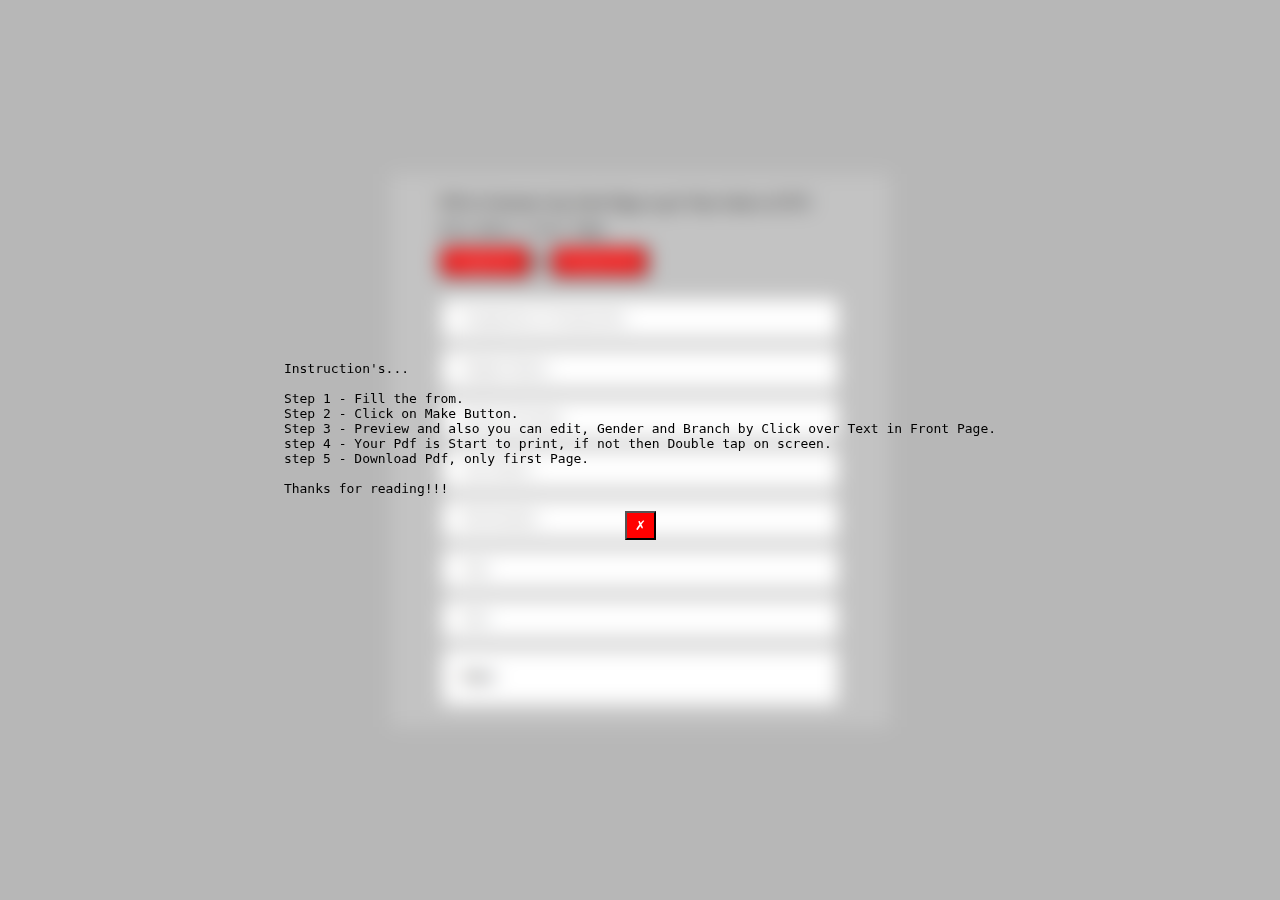
<file: index.html>
<!DOCTYPE html>
<html lang="en">

<head>
    <meta charset="UTF-8">
    <meta http-equiv="X-UA-Compatible" content="IE=edge">
    <meta name="viewport" content="width=device-width, initial-scale=1.0">
    <meta property="og:title" content="Assignment and Practical File Page Maker">
    <meta property="og:description" content="Suggest by Yash and Develop by Akshansh">
    <meta property="og:image" content="ITG-LOGO.png">
    <meta charset="utf-8">
    <meta name="Description" CONTENT="Itg front page maker : this is the site where you can make assignment front page and any collage regardign front page">
    <meta name="robots" content="noindex,nofollow">
    <meta name="rating" content="5" />
    <meta name="department" content="legal" />
    <meta name="audience" content="all" />
    <meta name="doc_status" content="draft" />
    <link rel="shortcut icon" href="ITG-LOGO.png" type="image/x-icon">
    <link rel="stylesheet" href="style0.2.css">
    <meta name='robots' content='max-image-preview:large' />
	<meta name="description" content="Free cover page maker with many different designs. Edit online and print at home. Instant download with no registration or software required." />
	<meta name="robots" content="index, follow, max-snippet:-1, max-image-preview:large, max-video-preview:-1" />
	<meta property="og:locale" content="en_US" />
	<meta property="og:type" content="article" />
	<meta property="og:title" content="Free Cover Page Maker | Create Online in under 1 Minute!" />
	<meta property="og:description" content="Free cover page maker with many different designs. Edit online and print at home. Instant download with no registration or software required." />
    <title>Front Page Inputs</title>
</head>

<body>
    <script>

    function testJS() {
        
    var     student_name=document.getElementById("student_name").value  ,
    sem=document.getElementById("sem").value ,
    year=document.getElementById("year").value ,
    roll_number=document.getElementById("roll_number").value ,
    fname=document.getElementById("facOp").value ,
    assignmentTitle=document.getElementById("showOp").value,
    subName=document.getElementById("subOp").value ;
        var url = 'js.html?student_name=' + encodeURIComponent(student_name)
        +'&sem='+ encodeURIComponent(sem)+'&year='+ encodeURIComponent(year)+
        '&roll_number='+ encodeURIComponent(roll_number)+'&fname='+ encodeURIComponent(fname)+
        '&assignmentTitle='+ encodeURIComponent(assignmentTitle)+'&subName='+ encodeURIComponent(subName)
        ;

    document.location.href = url;

}
 
    </script> 
    <form  method="post">
        <p>Fill to Generate Any front Page as per Your choice of ITG</p>
        <samp>Only Basic Front Page</samp>
        <div class="opt">
            <button type="button" id="assig">Assignment</button> or
            <button type="button" id="pract">Practical File</button>
        </div>
        <input id="showOp" type="text" placeholder="Assignment or Practical file..." name="file" autocomplete="off">
        <input id="subOp" type="text" placeholder="Subject Name..." name="sname" autocomplete="off" onkeydown="return false">
        <input id="facOp" type="text" placeholder="Name of Faculty..." name="fname" autocomplete="off" onkeydown="return false">
        <input id="student_name" type="text" placeholder="Your Name..." name="name" autocomplete="additional-name">
        <input id='roll_number' type="tel" placeholder="Roll Number..." name="roll" maxlength="20">
        <input id="year" type="tel" placeholder="Year" name="year" maxlength="1">
        <input id="sem" type="tel" placeholder="Sem" name="sem" maxlength="1">
        <input  onclick="testJS()" value="Make">
    </form>
    <div class="instruct" id="ins">
        <pre>
Instruction's...

Step 1 - Fill the from.
Step 2 - Click on Make Button.
Step 3 - Preview and also you can edit, Gender and Branch by Click over Text in Front Page.
step 4 - Your Pdf is Start to print, if not then Double tap on screen.
step 5 - Download Pdf, only first Page.

Thanks for reading!!!
        </pre>
        <button onclick="document.getElementById('ins').style.display = 'none';">&cross;</button>
    </div>
    <div class="subject" id="sub">
        <button id="toc" value="Theory Of Computation">Toc</button>
        <button id="coa" value="Computer Organization and Architecture">Coa</button>
        <button id="dbms" value="Datadase Managment System">Dbms</button>
        <input type="text" name="soth" id="soth" placeholder="Type form Your Side...">
    </div>
    <div class="subject" id="fac">
        <button id="ftoc" value="Vivek Uniyal">Toc</button>
        <button id="fcoa" value="Monika Kandwal">Coa</button>
        <button id="fdbms" value="Jayveer Farswan">Dbms</button>
        <input type="text" name="foth" id="foth" placeholder="Type form Your Side...">
    </div>
</body>
<script src="main.js.0.2.js"></script>

</html>
</file>
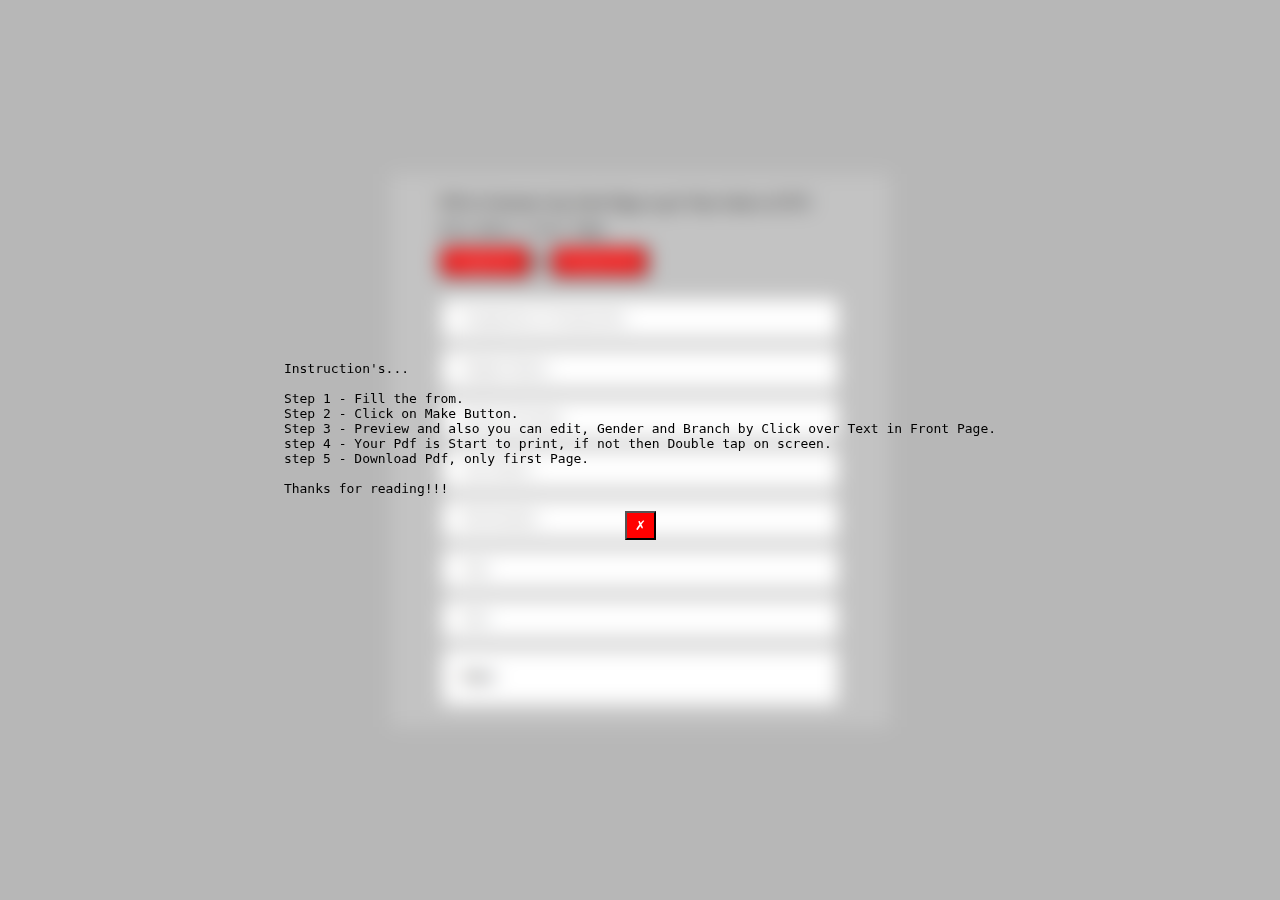
<file: index .html>
<!DOCTYPE html>
<html lang="en">

<head>
    <meta charset="UTF-8">
    <meta http-equiv="X-UA-Compatible" content="IE=edge">
    <meta name="viewport" content="width=device-width, initial-scale=1.0">
    <meta property="og:title" content="Assignment and Practical File Page Maker">
    <meta property="og:description" content="Suggest by Yash and Develop by Akshansh">
    <meta property="og:image" content="ITG-LOGO.png">
    <meta charset="utf-8">
    <meta name="Description" CONTENT="Itg front page maker : this is the site where you can make assignment front page and any collage regardign front page">
    <meta name="robots" content="noindex,nofollow">
    <meta name="rating" content="5" />
    <meta name="department" content="legal" />
    <meta name="audience" content="all" />
    <meta name="doc_status" content="draft" />
    <link rel="shortcut icon" href="ITG-LOGO.png" type="image/x-icon">
    <link rel="stylesheet" href="style0.2.css">
    <meta name='robots' content='max-image-preview:large' />
	<meta name="description" content="Free cover page maker with many different designs. Edit online and print at home. Instant download with no registration or software required." />
	<meta name="robots" content="index, follow, max-snippet:-1, max-image-preview:large, max-video-preview:-1" />
	<meta property="og:locale" content="en_US" />
	<meta property="og:type" content="article" />
	<meta property="og:title" content="Free Cover Page Maker | Create Online in under 1 Minute!" />
	<meta property="og:description" content="Free cover page maker with many different designs. Edit online and print at home. Instant download with no registration or software required." />
    <title>Front Page Inputs</title>
</head>

<body>
    <script>

    function testJS() {
        
    var     student_name=document.getElementById("student_name").value  ,
    sem=document.getElementById("sem").value ,
    year=document.getElementById("year").value ,
    roll_number=document.getElementById("roll_number").value ,
    fname=document.getElementById("facOp").value ,
    assignmentTitle=document.getElementById("showOp").value,
    subName=document.getElementById("subOp").value ;
        var url = 'js.html?student_name=' + encodeURIComponent(student_name)
        +'&sem='+ encodeURIComponent(sem)+'&year='+ encodeURIComponent(year)+
        '&roll_number='+ encodeURIComponent(roll_number)+'&fname='+ encodeURIComponent(fname)+
        '&assignmentTitle='+ encodeURIComponent(assignmentTitle)+'&subName='+ encodeURIComponent(subName)
        ;

    document.location.href = url;

}
 
    </script> 
    <form  method="post">
        <p>Fill to Generate Any front Page as per Your choice of ITG</p>
        <samp>Only Basic Front Page</samp>
        <div class="opt">
            <button type="button" id="assig">Assignment</button> or
            <button type="button" id="pract">Practical File</button>
        </div>
        <input id="showOp" type="text" placeholder="Assignment or Practical file..." name="file" autocomplete="off">
        <input id="subOp" type="text" placeholder="Subject Name..." name="sname" autocomplete="off" onkeydown="return false">
        <input id="facOp" type="text" placeholder="Name of Faculty..." name="fname" autocomplete="off" onkeydown="return false">
        <input id="student_name" type="text" placeholder="Your Name..." name="name" autocomplete="additional-name">
        <input id='roll_number' type="tel" placeholder="Roll Number..." name="roll" maxlength="20">
        <input id="year" type="tel" placeholder="Year" name="year" maxlength="1">
        <input id="sem" type="tel" placeholder="Sem" name="sem" maxlength="1">
        <input  onclick="testJS()" value="Make">
    </form>
    <div class="instruct" id="ins">
        <pre>
Instruction's...

Step 1 - Fill the from.
Step 2 - Click on Make Button.
Step 3 - Preview and also you can edit, Gender and Branch by Click over Text in Front Page.
step 4 - Your Pdf is Start to print, if not then Double tap on screen.
step 5 - Download Pdf, only first Page.

Thanks for reading!!!
        </pre>
        <button onclick="document.getElementById('ins').style.display = 'none';">&cross;</button>
    </div>
    <div class="subject" id="sub">
        <button id="toc" value="Theory Of Computation">Toc</button>
        <button id="coa" value="Computer Organization and Architecture">Coa</button>
        <button id="dbms" value="Datadase Managment System">Dbms</button>
        <input type="text" name="soth" id="soth" placeholder="Type form Your Side...">
    </div>
    <div class="subject" id="fac">
        <button id="ftoc" value="Vivek Uniyal">Toc</button>
        <button id="fcoa" value="Monika Kandwal">Coa</button>
        <button id="fdbms" value="Jayveer Farswan">Dbms</button>
        <input type="text" name="foth" id="foth" placeholder="Type form Your Side...">
    </div>
</body>
<script src="main.js.0.2.js"></script>

</html>
</file>
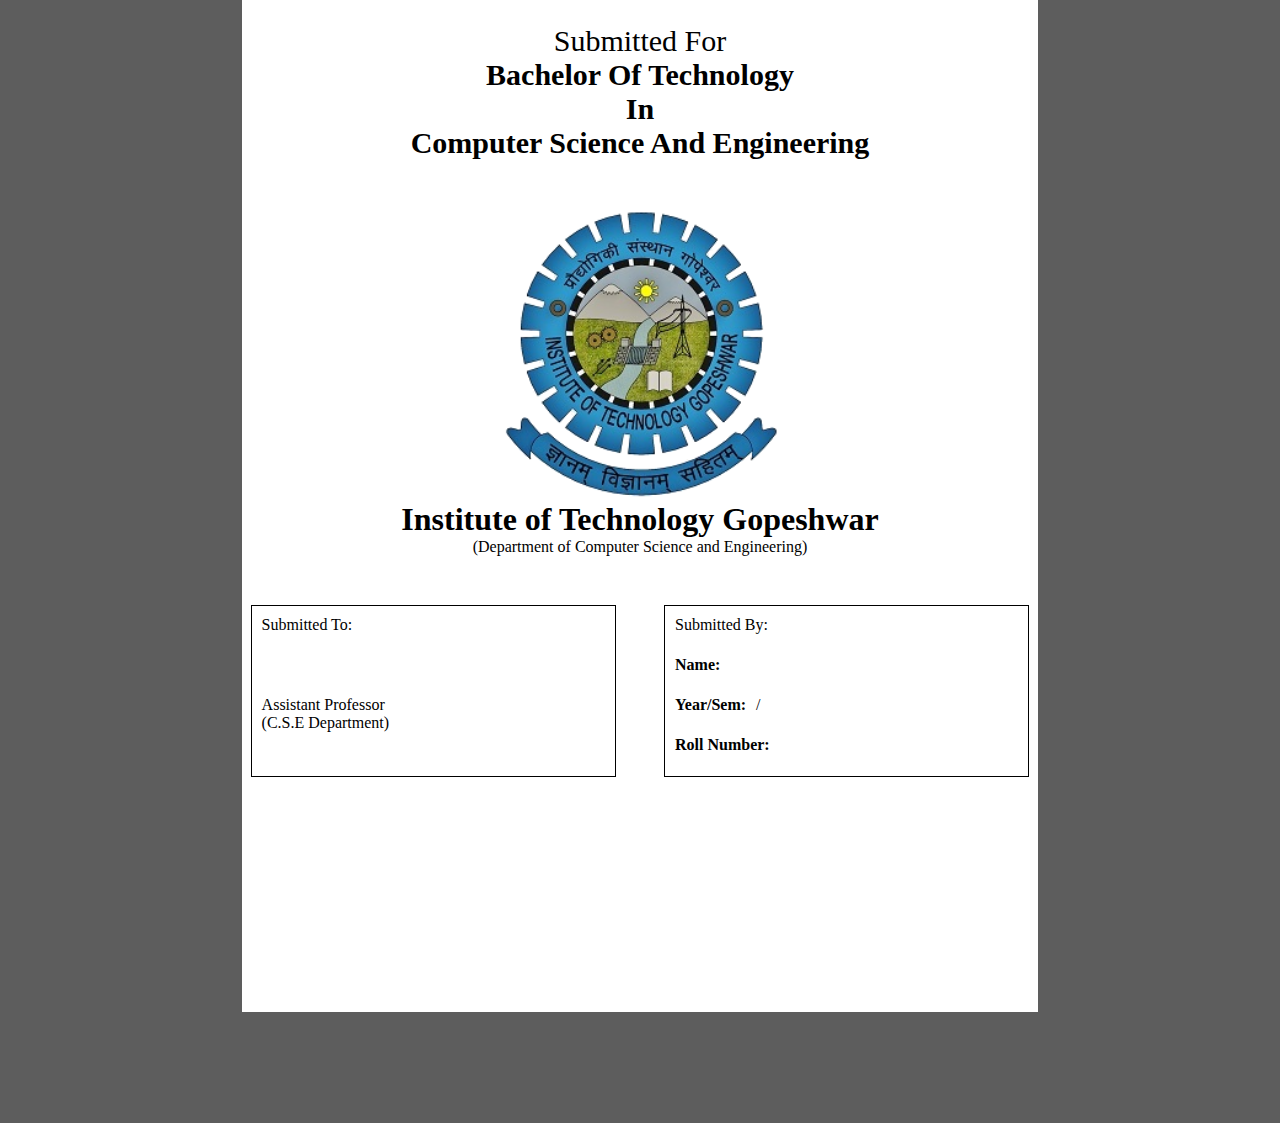
<file: js.html>
<html lang="en">
<head>
    <meta charset="UTF-8">
    <meta http-equiv="X-UA-Compatible" content="IE=edge">
    <meta name="viewport" content="width=device-width, initial-scale=1.0">
    <title>Front Page Maker ITG</title>
</head>



'<!DOCTYPE html>

<style>
    * {
        margin: 0px;
        padding: 0px;
    }

    html {
        background-color: rgb(93, 93, 93);
        display: flex;
        align-items: center;
        justify-content: center;
    }

    body {
        width: 8.3in;
        height: 11.7in;
        background-color: white;
        display: grid;
        text-align: center;
        grid-template-rows: max-content max-content max-content max-content;
    }

    .assignmentTitle {
        margin-top: 50px;
        font-size: 25px;
        font-width: 900;
        text-transform: uppercase;
    }

    .subjectName {
        font-size: 30px;
        text-transform: capitalize;
    }

    .logo {
        margin: 50px 0px;
    }

    .footer {
        display: flex;
        gap: 50px;
    }

    .by {
        width: 50%;
         height: 150px;
        text-align: left;
        padding: 10px;
        display: grid;
        gap: 10px;
        outline: 1px solid black;
        margin-left: 10px;
    }
    
    .to {
        width: 50%;
         height: 150px;
        text-align: left;
        padding: 10px;
        display: grid;
        gap: 10px;
        outline: 1px solid black;
        margin-right: 10px;
    }
    
    .inp {
        display: flex;
        gap: 5px;
    }

    .input {
        height: 50px;
        display: flex;
        justify-content: center;
    }

    .change:active {
        background-color: lightgreen;
    }
</style>
<body onload="
window.print();" ondblclick="print()">

    <div class="assignmentTitle">
        <h1 id="assignmentTitle"></h1>
    </div>
    <div class="subjectName">
        <p id="subName"></p>
        <br><br>
        <p>Submitted for</p><h4>Bachelor of Technology<br>in<br><text id="br1" class="change" onclick="brDefine()" style="cursor: pointer;">Computer Science and Engineering</text></h4>
    </div>
    <div class="logo">
        <img src="ITG-LOGO (1).png" width="300"><br>
        <h1>Institute of Technology Gopeshwar</h1>
        <p>(Department of <text id="br2" class="change" onclick="brDefine()" style="cursor: pointer;">Computer Science and Engineering</text>)</p>
    </div>
    <div class="footer">
        <div class="by">
            Submitted To:<br>
            <div class="byDetails" onclick="genDefine()">
                <p><text class="change" id="gen" onclick="genDefine()" style="cursor: pointer;"></text> <b id="fname"></b></p>
                <br>
                Assistant Professor <br>
                (C.S.E Department)<br>
            </div>
        </div>
        <div class="to">
            Submitted By:<br>
            <div class="inp"><h4>Name: </h4 >
                <p id="student_name" ></p>
            </div>
            <div class="inp"><h4>Year/Sem: </h4><p id="year"></p><p><sup></sup> /</p><p id="sem"><p><sup></sup></p> </div>
            <div class="inp"><h4>Roll Number: </h4><p id="roll_number"></p></div>
        </div>
    </div>

    <script>
        var url = document.location.href,
        params = url.split('?')[1].split('&'),
        data = {}, tmp;
    for (var i = 0, l = params.length; i < l; i++) {
         tmp = params[i].split('=');
         data[tmp[0]] = decodeURIComponent(tmp[1]);
    }
    console.log(00,data);
    document.getElementById("student_name").innerHTML = data.student_name;
    document.getElementById("sem").innerHTML = data.sem;
    document.getElementById("year").innerHTML = data.year;
    document.getElementById("roll_number").innerHTML = data.roll_number;
    document.getElementById("fname").innerHTML = data.fname;
    document.getElementById("assignmentTitle").innerHTML = data.assignmentTitle;
    document.getElementById("subName").innerHTML = data.subName;
</script>
</body>
<script>
    function genDefine() {
        var gd = prompt("Gender", "Mr./Mrs./Miss./Mizz.");
        document.getElementById("gen").innerText = gd;
    }

    function brDefine() {
        var br =  prompt("Branch", "Computer Science and Engineering...");
        var br1 = document.getElementById("br1");
        var br2 = document.getElementById("br2");
        br1.innerText = br;
        br2.innerText = br;
    }
</script>

</html>
</file>
<file: style0.2.css>
* {
    margin: 0px;
    padding: 0px;
}

body {
    display: flex;
    justify-content: center;
    align-items: center;
    background-color: rgb(183, 183, 183);
    width: 100vw;
    height: 100vh;
}

form {
    display: grid;
    width: 100vw;
    grid-template-columns: calc(80%);
    grid-template-rows: max-content max-content 40px 40px 40px 40px 40px 40px 40px 40px 60px;
    gap: 10px;
    justify-content: center;
    background-color: rgb(195, 195, 195);
    padding: 20px 0px;
    max-width: 500px;
}

input {
    padding: 20px;
}

.instruct {
    position: absolute;
    width: 100%;
    height: 100%;
    backdrop-filter: blur(10px);
    display: flex;
    align-items: center;
    justify-content: center;
    flex-direction: column;
}

button {
    padding: 5px 8px;
    background-color: red;
    color: white;
    cursor: pointer;
}

.subject {
    display: none;
    position: absolute;
    gap: 10px;
    backdrop-filter: blur(10px);
    width: 100%;
    height: 100%;
    justify-content: center;
    align-items: center;
    flex-direction: column;
}

.subject button {
    width: 200px;
}

.subject input {
    width: 185px;
    padding: 6px;
}

.subject button:active {
    background-color: blue;
    color: white;
    width: 200px;
}
</file>
